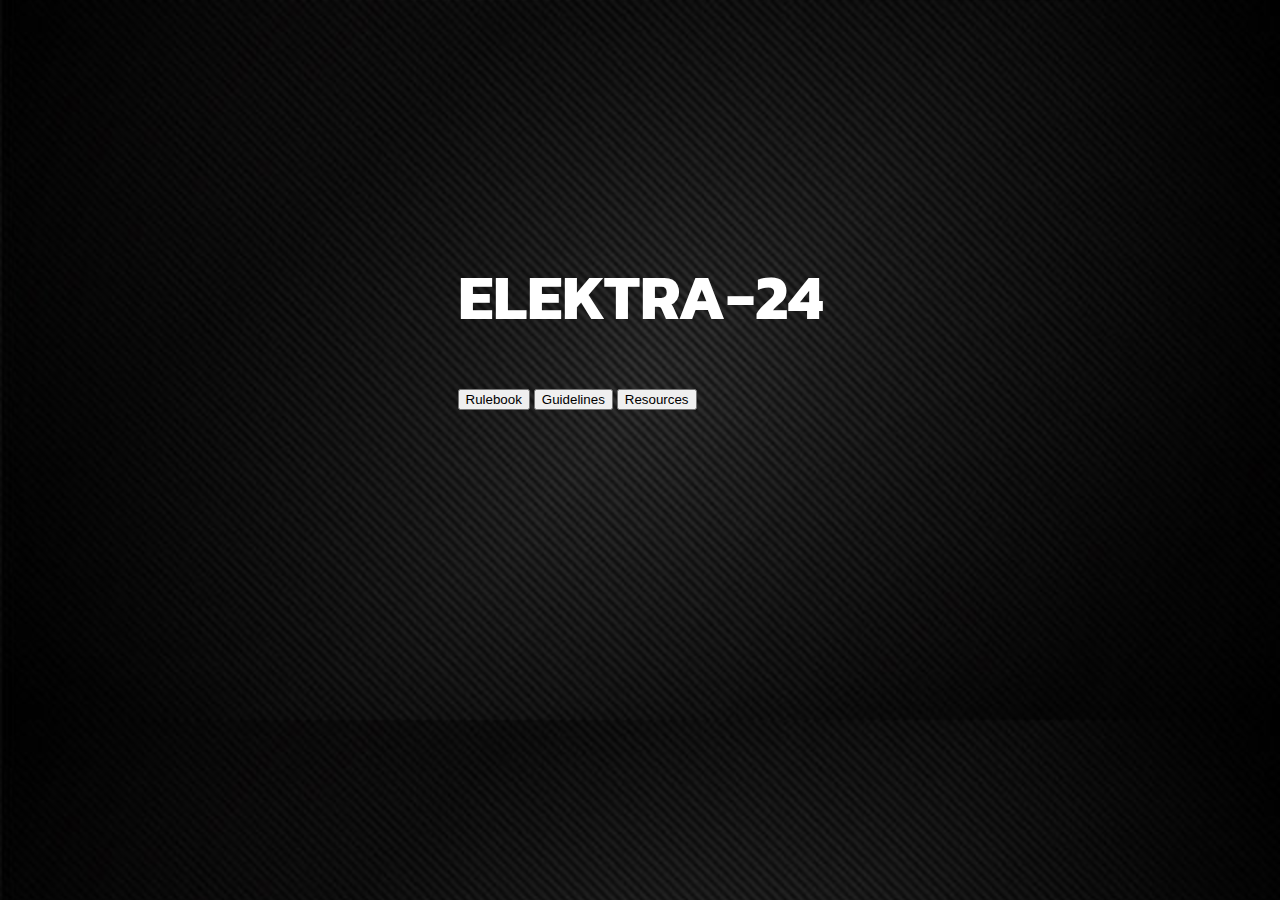
<file: index.html>
<!DOCTYPE html>
<html lang="en">
<head>
    <meta charset="UTF-8">
    <meta name="viewport" content="width=device-width, initial-scale=1.0">
    <link rel="preconnect" href="https://fonts.googleapis.com">
    <link rel="preconnect" href="https://fonts.gstatic.com" crossorigin>
    <link href="https://fonts.googleapis.com/css2?family=Kanit:wght@400;700&display=swap" rel="stylesheet">
    <link rel="stylesheet" href="styles.css">
    <title>ELEKTRA-24</title>
</head>
<body>
    <div class="center">
        <div>
            <h1>ELEKTRA-24</h1>
            <button onclick="window.location.href='rulebook.html'">Rulebook</button>
            <button onclick="window.location.href='guidelines.html'">Guidelines</button>
            <button onclick="window.location.href='https://electronicsclub.info/'">Resources</button>
        </div>
    </div>
</body>
</html>
</file>
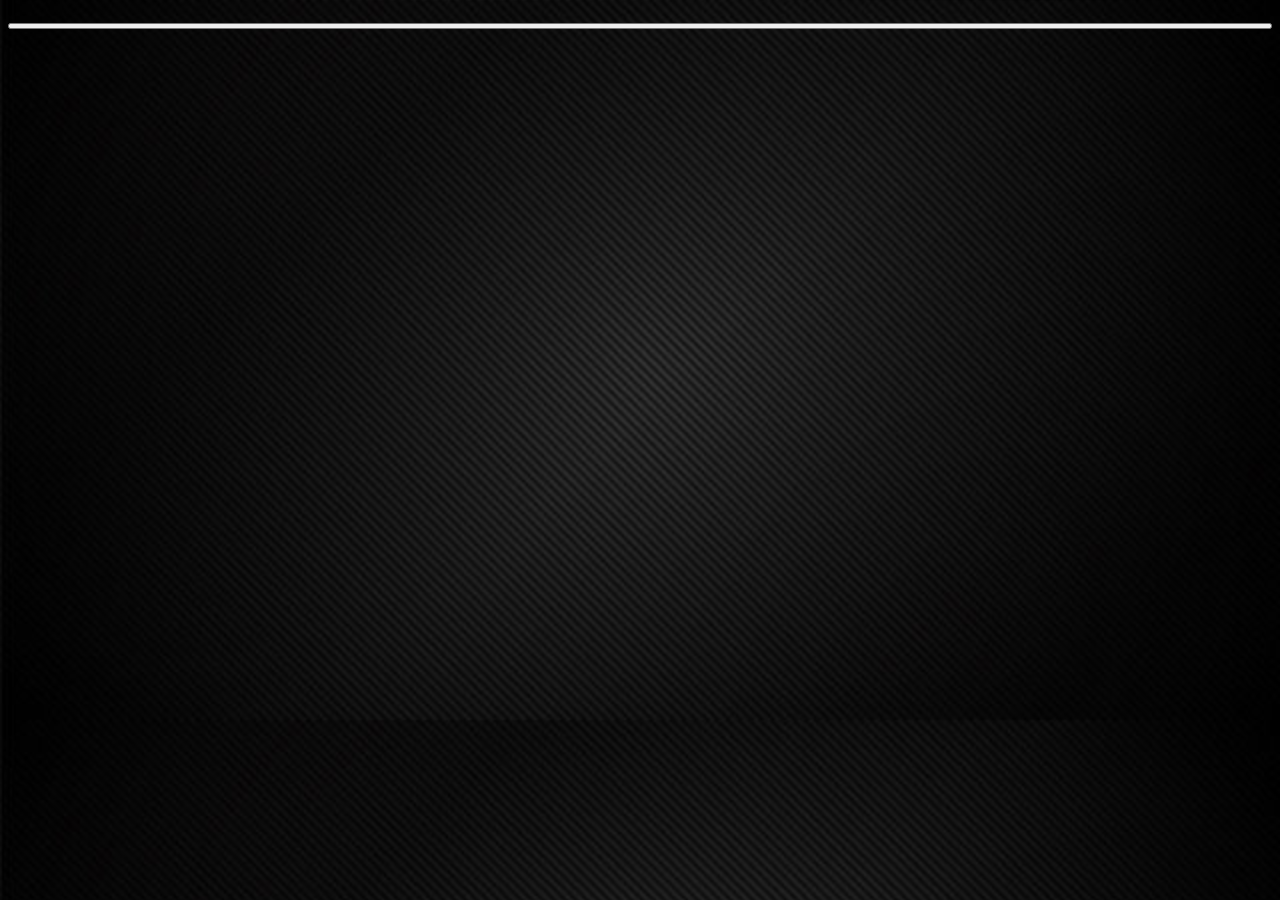
<file: guidelines.html>
<!DOCTYPE html>
<html lang="en">
<head>
    <meta charset="UTF-8">
    <meta name="viewport" content="width=device-width, initial-scale=1.0">
    <link rel="preconnect" href="https://fonts.googleapis.com">
    <link rel="preconnect" href="https://fonts.gstatic.com" crossorigin>
    <link href="https://fonts.googleapis.com/css2?family=Kanit:wght@400;700&display=swap" rel="stylesheet">
    <link rel="stylesheet" href="styles.css">
    <title>Guidelines</title>
</head>
<body>
    <button style="width:100%; height:100%"></button>
</body>
</html>
</file>
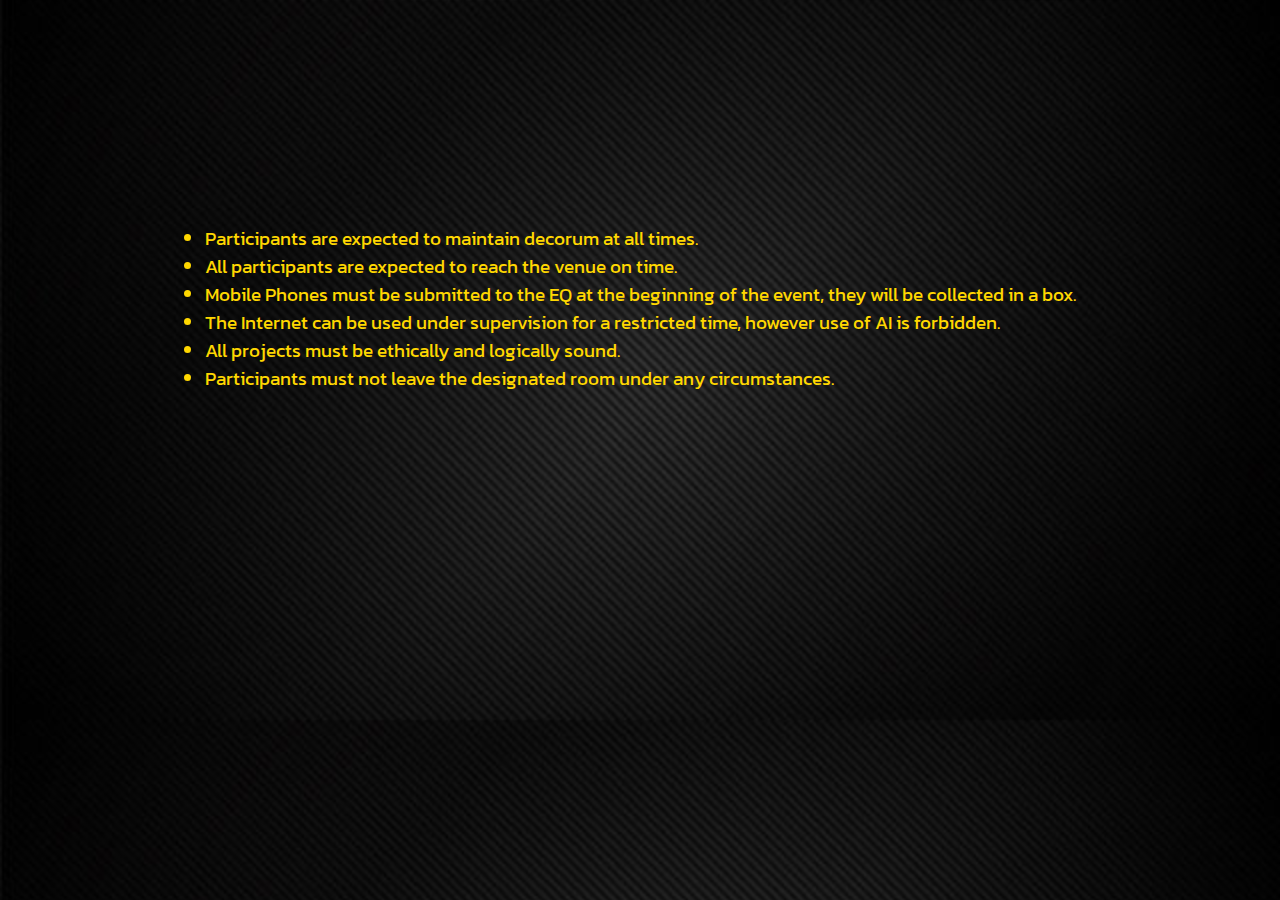
<file: rulebook.html>
<!DOCTYPE html>
<html lang="en">
<head>
    <meta charset="UTF-8">
    <meta name="viewport" content="width=device-width, initial-scale=1.0">
    <link rel="preconnect" href="https://fonts.googleapis.com">
    <link rel="preconnect" href="https://fonts.gstatic.com" crossorigin>
    <link href="https://fonts.googleapis.com/css2?family=Kanit:wght@400;700&display=swap" rel="stylesheet">
    <link rel="stylesheet" href="styles.css">
    <title>Rulebook</title>
</head>
<body>
    <div class="center">
        <h3>
        <li>Participants are expected to maintain decorum at all times.</li>
        <li>All participants are expected to reach the venue on time.</li>
        <li>Mobile Phones must be submitted to the EQ at the beginning of the event, they will be collected in a box.</li>
        <li>The Internet can be used under supervision for a restricted time, however use of AI is forbidden.</li>
        <li>All projects must be ethically and logically sound.</li>
        <li>Participants must not leave the designated room under any circumstances.</li>
        </h3>
    </div>
</body>
</html>
</file>
<file: styles.css>
body {
    font-family: "Kanit", sans-serif;
    background-image: url("background.jpg");
    background-size: cover;
}

.button {
    display: block;
    width: 200px;
    padding: 10px;
    margin: 10px auto;
    font-size: 16px;
    cursor: pointer;
    border: none;
    border-radius: 5px;
    color: black;
    background-color: gold;
}

h1 {
    font-weight: 700;
    font-size: 64px;
    color: white;
}

h3 {
    color: gold;
    font-weight: 400;
}

.block {
    display: block;
    width: 33%;
	
} 

.center {
    display: flex;
    height: 600px;
    justify-content: center;
    align-items: center;
}
</file>
